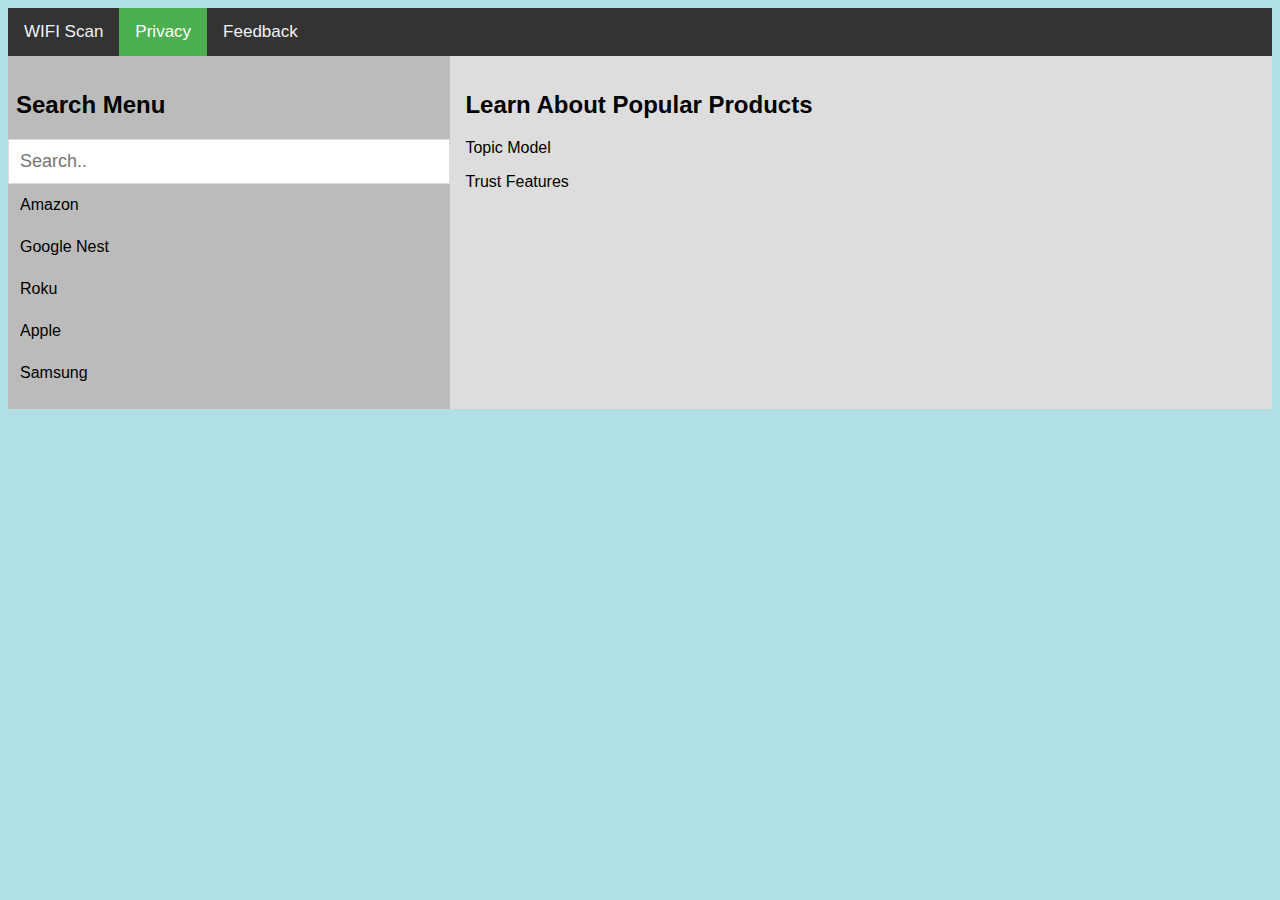
<file: static/pages/search.html>
<!DOCTYPE html>
<html lang="en">
<head>
    <meta charset="UTF-8">
    <link rel="stylesheet" href="/static/css/styles.css">
    <title>Privacy</title>

    <style>
      .container {
        max-width: 1000px;
      }
      body {
  font-family: Arial, Helvetica, sans-serif;
}

* {
  box-sizing: border-box;
}

/* Create a column layout with Flexbox */
.row {
  display: flex;
}

/* Left column (menu) */
.left {
  flex: 35%;
  padding: 15px 0;
}

.left h2 {
  padding-left: 8px;
}

/* Right column (page content) */
.right {
  flex: 65%;
  padding: 15px;
}

/* Style the search box */
#mySearch {
  width: 100%;
  font-size: 18px;
  padding: 11px;
  border: 1px solid #ddd;
}

/* Style the navigation menu inside the left column */
#myMenu {
  list-style-type: none;
  padding: 0;
  margin: 0;
}

#myMenu li a {
  padding: 12px;
  text-decoration: none;
  color: black;
  display: block
}

#myMenu li a:hover {
  background-color: #eee;
}
</style>
</head>
<body>

      <div class="topnav">
      <a href="/">WIFI Scan</a>
      <a class = "active" href="/static/pages/search.html">Privacy</a>
      <a href="/static/pages/anotherpage.html">Feedback</a>
    </div>

      <div class="row">
  <div class="left" style="background-color:#bbb;">
    <h2>Search Menu</h2>
    <input type="text" id="mySearch" onkeyup="myFunction()" placeholder="Search.." title="Type in a device">
    <ul id="myMenu">
      <li><a href="https://www.amazon.com/gp/help/customer/display.html?nodeId=201909010&amp;pop-up=1">Amazon</a></li>
      <li><a href="https://nest.com/legal/eula/">Google Nest</a></li>
      <li><a href="https://docs.roku.com/published/userprivacypolicy/en/us">Roku</a></li>
      <li><a href="https://www.apple.com/legal/privacy/en-ww/">Apple</a></li>
      <li><a href="https://www.samsung.com/us/account/privacy-policy/">Samsung</a></li>
    </ul>
  </div>

  <div class="right" style="background-color:#ddd;">
    <h2>Learn About Popular Products</h2>
      <p>Topic Model</p>
      <p>Trust Features</p>
  </div>
</div>

<script>
function myFunction() {
  var input, filter, ul, li, a, i;
  input = document.getElementById("mySearch");
  filter = input.value.toUpperCase();
  ul = document.getElementById("myMenu");
  li = ul.getElementsByTagName("li");
  for (i = 0; i < li.length; i++) {
    a = li[i].getElementsByTagName("a")[0];
    if (a.innerHTML.toUpperCase().indexOf(filter) > -1) {
      li[i].style.display = "";
    } else {
      li[i].style.display = "none";
    }
  }
}

</script>
</body>
</html>
</file>
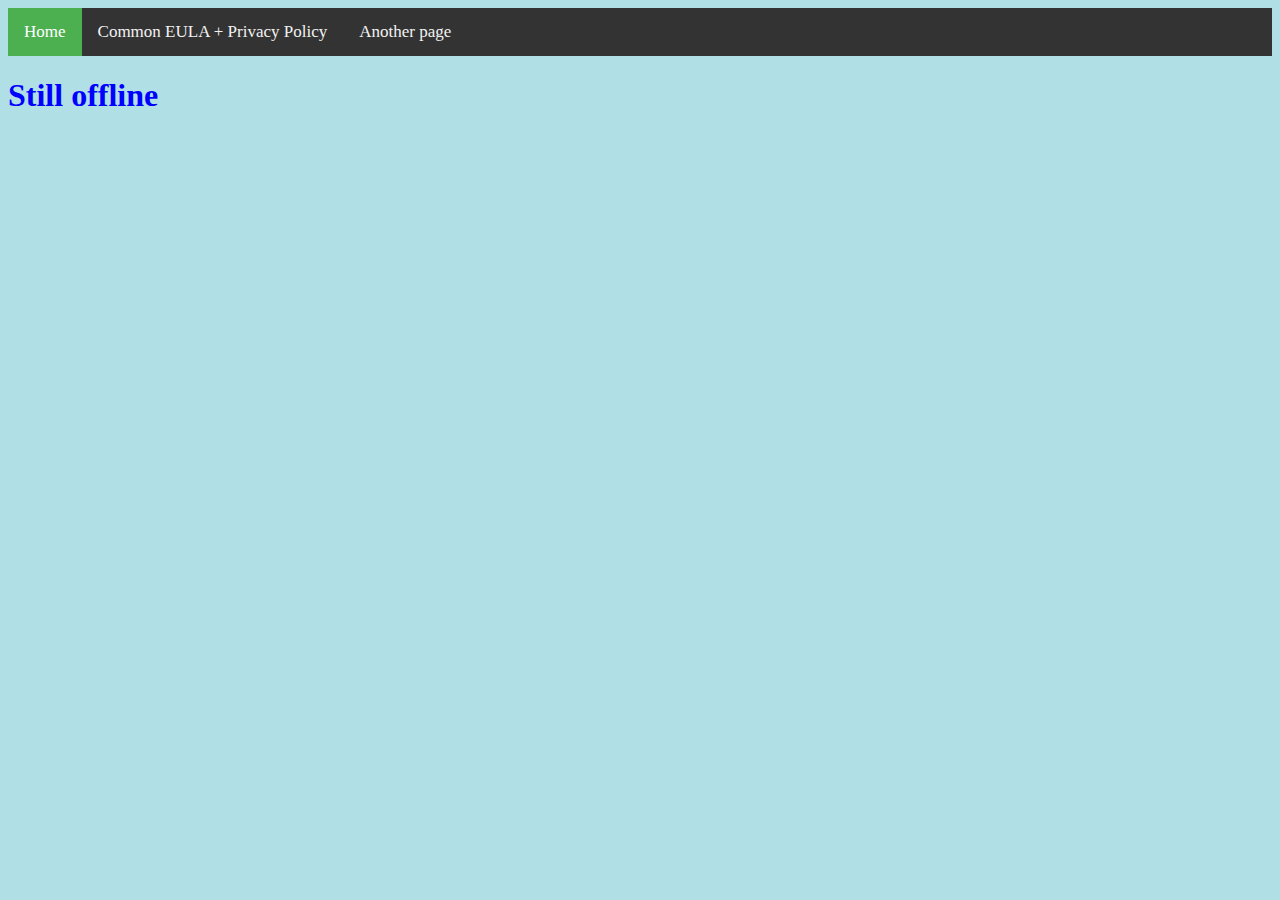
<file: static/pages/offlinepages/anotherpageOffline.html>
<!DOCTYPE html>
<html lang="en">
<head>
    <meta charset="UTF-8">
    <link rel="stylesheet" href="/static/css/styles.css">
    <title>Im still offline...</title>
</head>
<body>
      <div class="topnav">
      <a class="active" href="/static/pages/offlinepages/offline.html">Home</a>
      <a href="/static/pages/offlinepages/searchOffline.html">Common EULA + Privacy Policy</a>
      <a href="/static/pages/offlinepages/anotherpageOffline.html">Another page</a>
    </div>

    <h1>Still offline</h1>
</body>
</html>
</file>
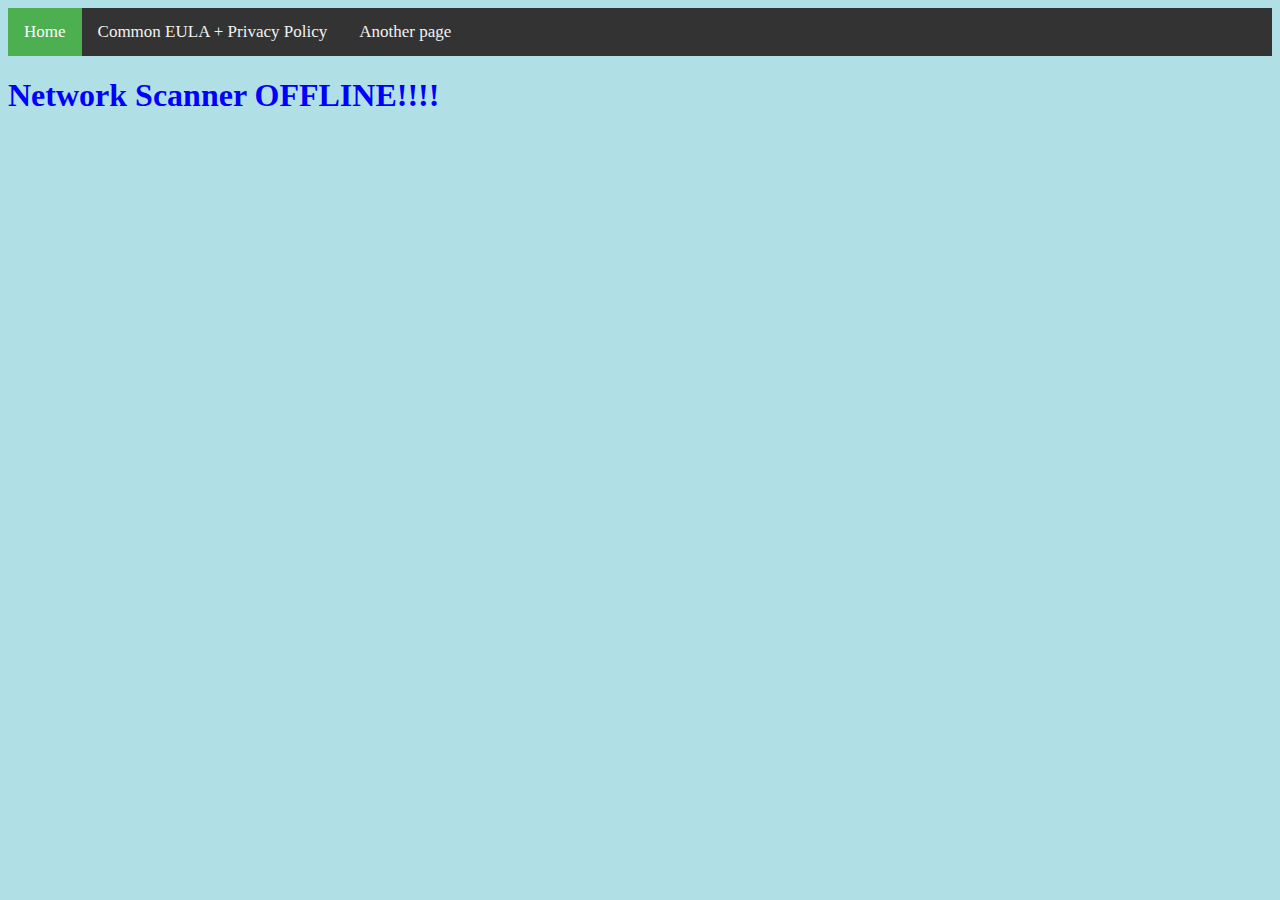
<file: static/pages/offlinepages/offline.html>
<!DOCTYPE html>
<html lang="en">
<head>
    <meta charset="UTF-8">
    <link rel="stylesheet" href="/static/css/styles.css">
    <title>This is the offline page....</title>
</head>
<body>
      <div class="topnav">
      <a class="active" href="/static/pages/offlinepages/offline.html">Home</a>
      <a href="/static/pages/offlinepages/searchOffline.html">Common EULA + Privacy Policy</a>
      <a href="/static/pages/offlinepages/anotherpageOffline.html">Another page</a>
    </div>
    <h1>Network Scanner OFFLINE!!!!</h1>
</body>
</html>
</file>
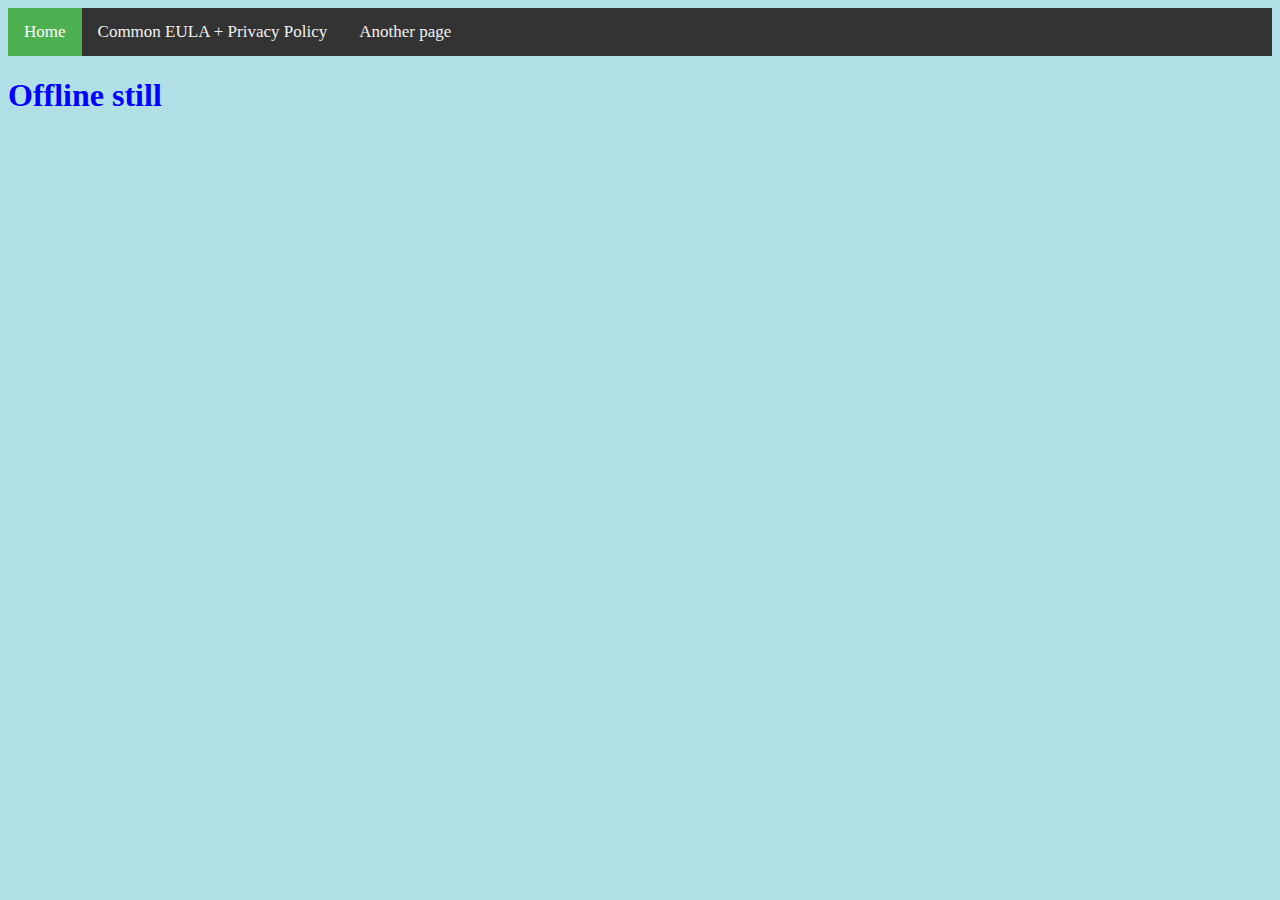
<file: static/pages/offlinepages/searchOffline.html>
<!DOCTYPE html>
<html lang="en">
<head>
    <meta charset="UTF-8">
    <link rel="stylesheet" href="/static/css/styles.css">
    <title>Offline still</title>
</head>
<body>
      <div class="topnav">
      <a class="active" href="/static/pages/offlinepages">Home</a>
      <a href="/static/pages/offlinepages/searchOffline.html">Common EULA + Privacy Policy</a>
      <a href="/static/pages/offlinepages/anotherpageOffline.html">Another page</a>
    </div>

    <h1>Offline still</h1>
</body>
</html>
</file>
<file: static/css/styles.css>
body {
  background-color: powderblue;
}
h1 {
  color: blue;
}
p {
  color: black;
}

/* Add a black background color to the top navigation */
.topnav {
  background-color: #333;
  overflow: hidden;
}

/* Style the links inside the navigation bar */
.topnav a {
  float: left;
  color: #f2f2f2;
  text-align: center;
  padding: 14px 16px;
  text-decoration: none;
  font-size: 17px;
}

/* Change the color of links on hover */
.topnav a:hover {
  background-color: #ddd;
  color: black;
}

/* Add a color to the active/current link */
.topnav a.active {
  background-color: #4CAF50;
  color: white;
}
</file>
